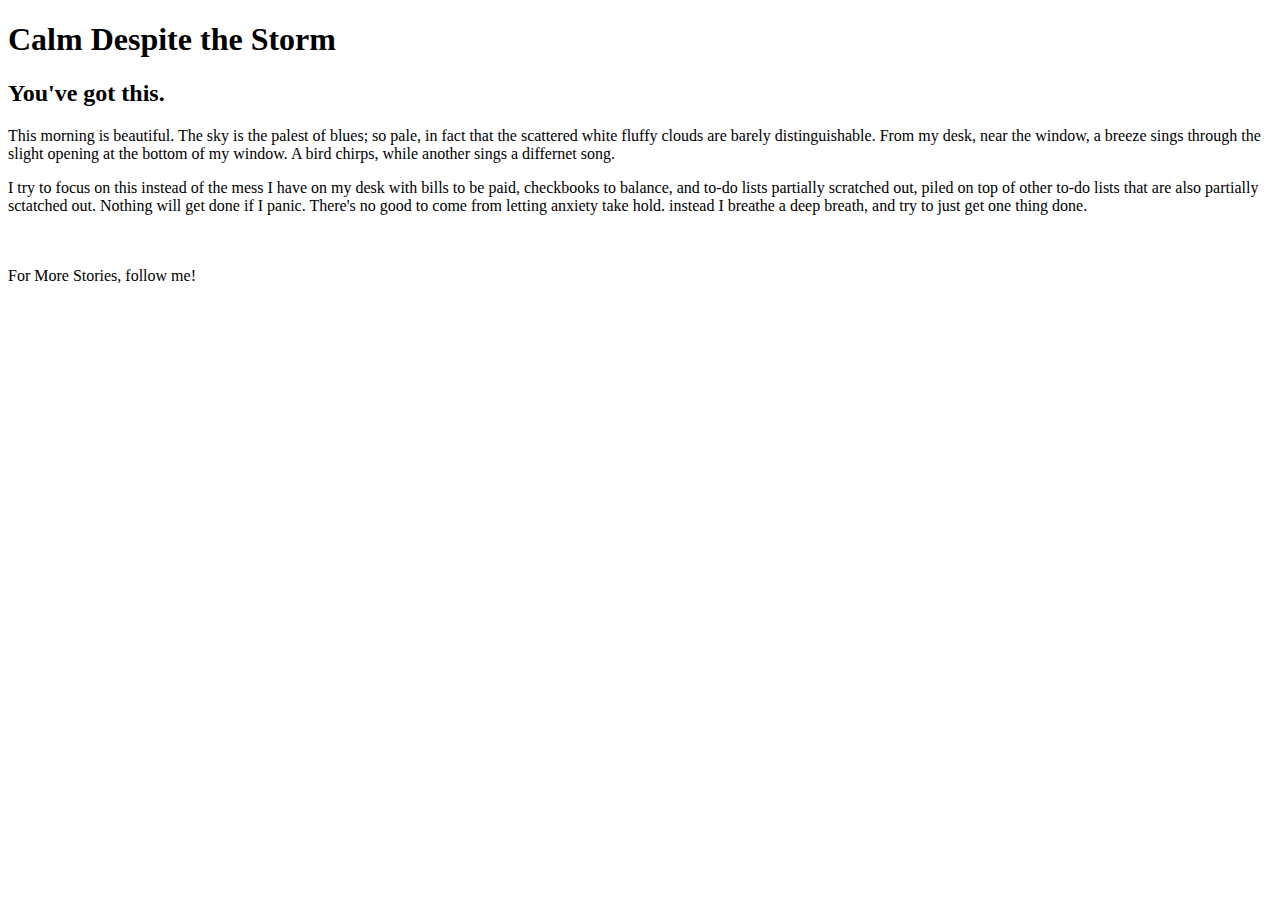
<file: Assignment 04/index.html>
<!DOCTYPE html>
<html lang="en-US" dir="ltr">
  <head>
    <meta charset="utf-8">
    <meta name="viewport" content="width=device-width, initial-scale=1.0">
    <meta name="description" content="One thing at a time.">
    <meta name="author" content="Tammi Fladager">
    <title>Assignment 6</title>
   <link rel="stylesheet" type="text/css" href="C:\Users\irun4\Desktop\Project_one\Assignment 04\style.css">
   <link href="https://fonts.googleapis.com/css2?family=Baskervville+SC&family=Playwrite+IS:wght@100..400&display=swap" rel="stylesheet">
  </head>

  <body>
    <h1>Calm Despite the Storm</h1>
    <h2>You've got this.</h2>
  <p>This morning is beautiful. The sky is the palest of blues; so pale, in fact
    that the scattered white fluffy clouds are barely distinguishable. From my desk,
    near the window, a breeze sings through the slight opening at the bottom of my window.
    A bird chirps, while another sings a differnet song.</p>
  <p>I try to focus on this instead of the mess I have on my desk with bills to
    be paid, checkbooks to balance, and to-do lists partially scratched out, piled on
    top of other to-do lists that are also partially sctatched out. Nothing will get done
    if I panic. There's no good to come from letting anxiety take hold. instead
    I breathe a deep breath, and try to just get one thing done.</p>

  </p>
  <br>
  <br>
  <a href"https://happyranchwife.com/about-tammi/" target="_blank">For More Stories, follow me!</a>
  </body>
</html>
</file>
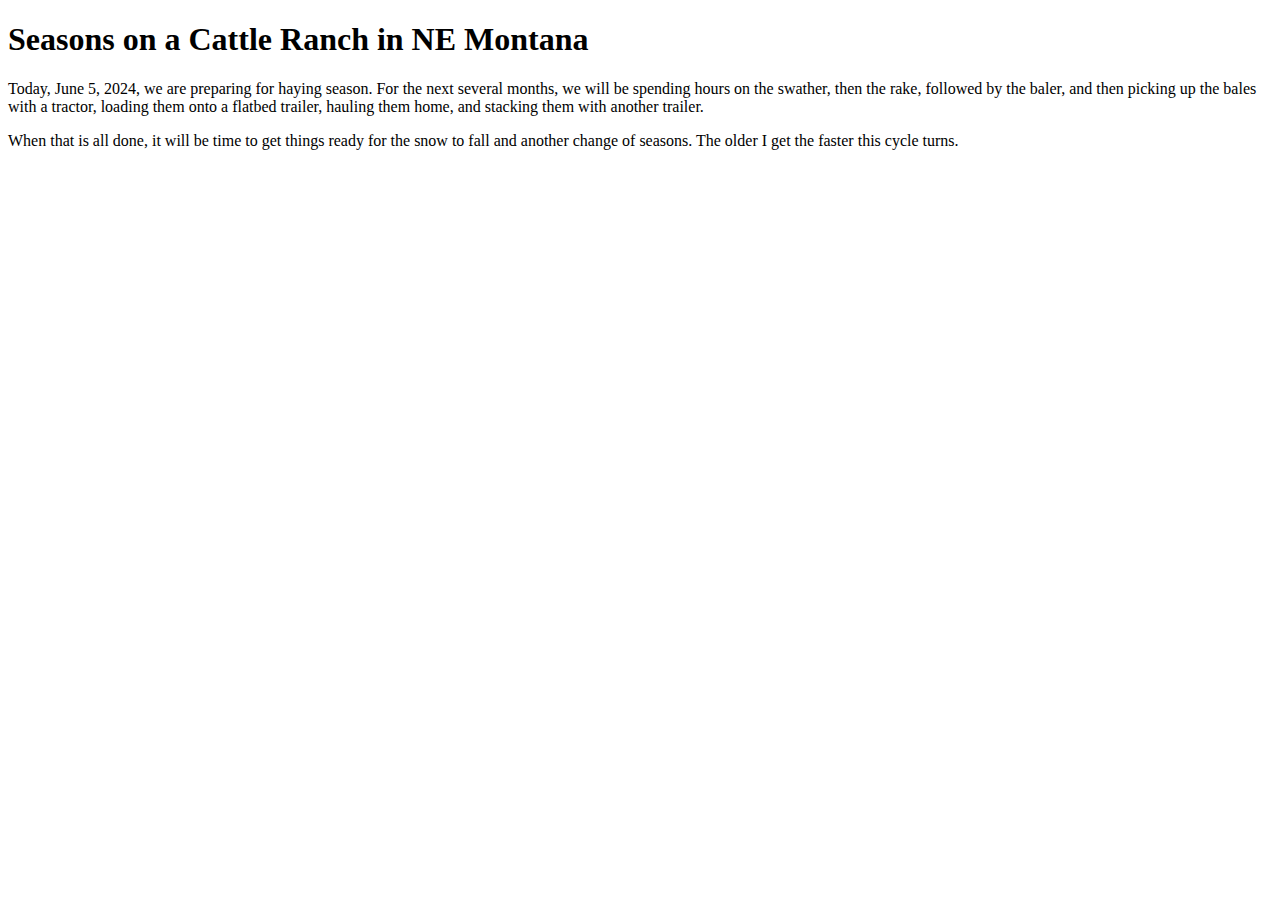
<file: Assignment 9/Assignment 9/index.html>
<!DOCTYPE html>
<html lang="en-US" dir="ltr">
  <head>
    <meta charset="utf-8">
    <meta name="viewport"
    content="width=device-width, initial-scale=1.0">
    <meta name="description"
    content="Tammi Fladager">
      <title>Assignment 6</title>
      <link rel="stylesheet" type="text.css" href=".css/style.css">

 </head>

  <body>
    <div class="square" id="pink">
    <h1>Seasons on a Cattle Ranch in NE Montana</h1>
    </div>
    <div class="square" id="sage">
    <p>Today, June 5, 2024, we are preparing for haying season. 
        For the next several months, we will be spending hours on the swather,
        then the rake, followed by the baler, and then picking up the 
        bales with a tractor, loading them onto a flatbed trailer, hauling
        them home, and stacking them with another trailer.</p>
        <p>When that is all done, it will be time to get things ready 
        for the snow to fall and another change of seasons. The older I get
        the faster this cycle turns.</p></div>
  </body>
</html>
</file>
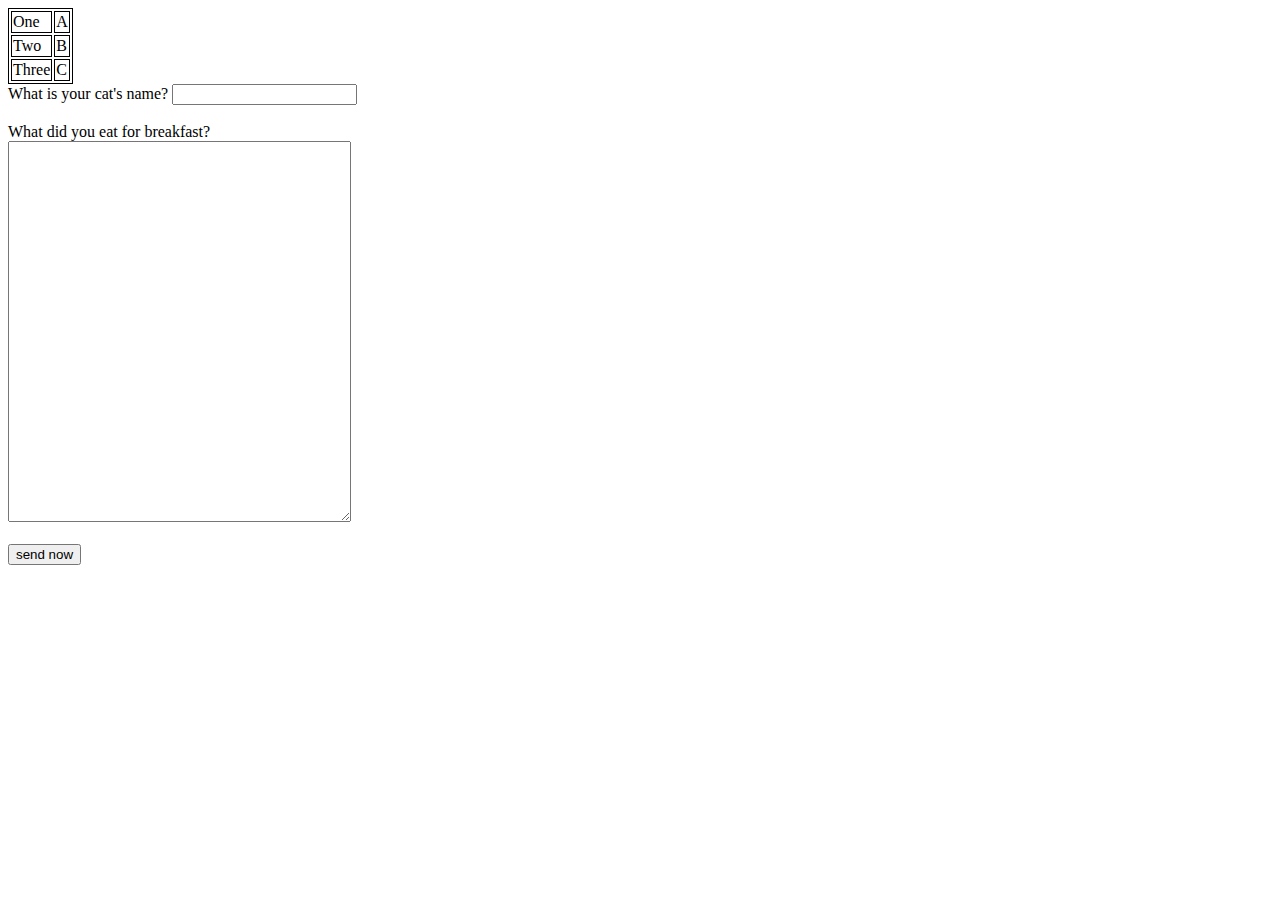
<file: Assignment 06/forms.html>
<!DOCTYPE html>
<html lang="en-US" dir="ltr">
  <head>
    <meta charset="utf-8">
    <meta name="viewport"
    content="width=device-width, initial-scale=1.0">
    <meta name="description"
    content="Tammi Fladager">
      <title>Assignment 6</title>
      <style>
        table, td {border: 1px solid black}
      </style>
 </head>

  <body>
    <table>
      <tr>
        <td>One</td>
        <td>A</td>
      </tr>

      <tr>
        <td>Two</td>
        <td>B</td>
      </tr>
      
      <tr>
        <td>Three</td>
        <td>C</td>
      </tr>

    </table>

    <form action="" method="git">
      What is your cat's name?
      <input type="text"
      name="catname" maxlength="13">

      <br></br>

      What did you eat for breakfast?
      <br> 
      <textarea cols="40" rows="25"></textarea>
      <br><br>
      <input type="button" value="send now">
    </form>
  </body>
</html>
</file>
